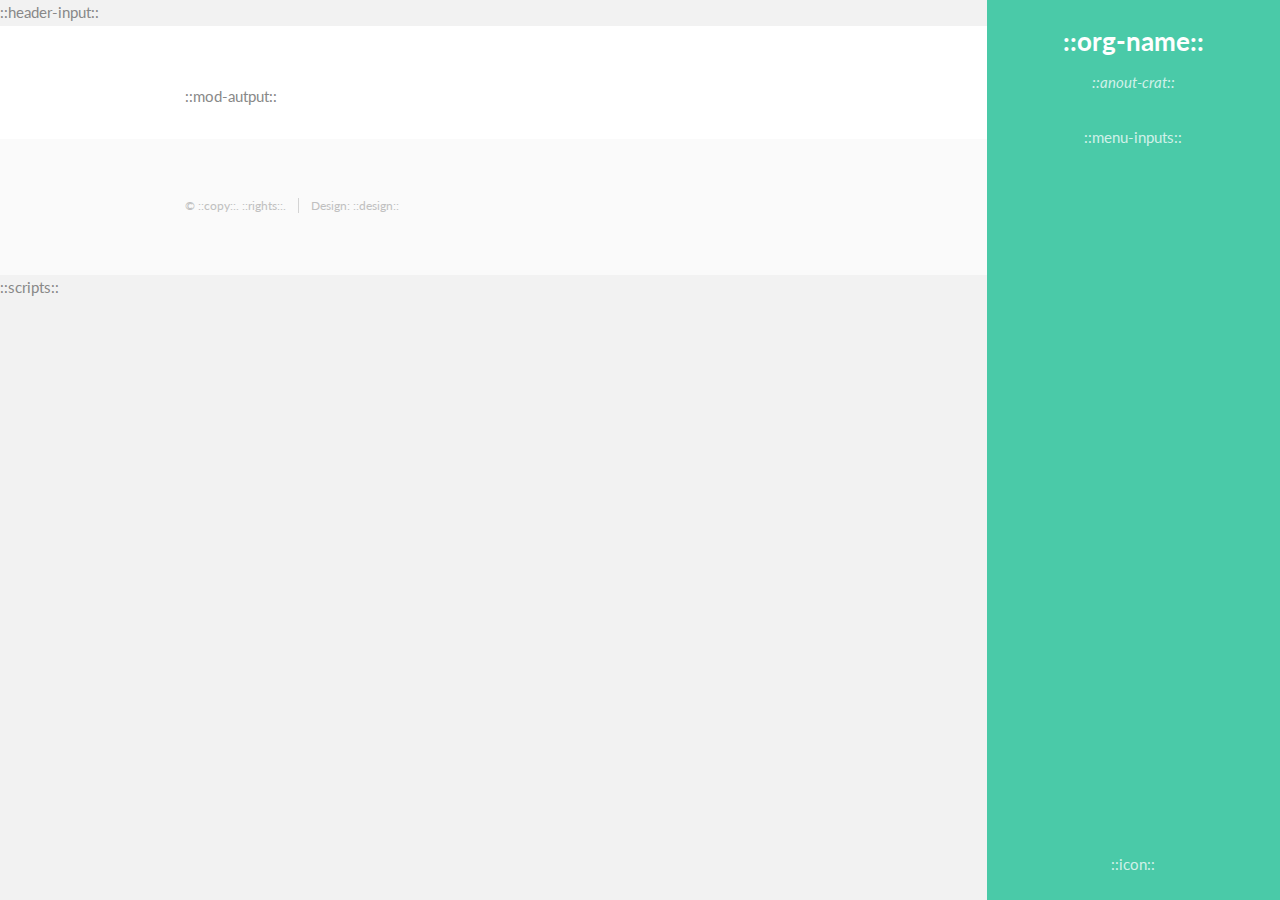
<file: stiles/default/index.html>
<!DOCTYPE HTML>
<!--
	Read Only by HTML5 UP
	html5up.net | @n33co
	Free for personal and commercial use under the CCA 3.0 license (html5up.net/license)
-->
<html>
	<head>
		<!-- 
		
		-->
		<meta charset="utf-8" />
		<meta name="viewport" content="width=device-width, initial-scale=1" />
		<!--[if lte IE 8]><script src="/stiles/default/assets/js/ie/html5shiv.js"></script><![endif]-->
		<link rel="stylesheet" href="/stiles/default/assets/css/main.css" />
		<link rel="stylesheet" href="/smiles/css/main.css">
    	<link rel="stylesheet" href="/smiles/css/jquery.emotions.fb.css">
		<script type="text/javascript" >//функции js, нужные для работы.
function jscoretransurljq(moduls,funct,params) {
	var ReturnedAdresURL;
	ReturnedAdresURL=location.protocol+"//"+location.host;
	ReturnedAdresURL=ReturnedAdresURL+"/"+moduls+".jq/"+funct+"/"
	for(var i=0; i<params.length; i++){
    	ReturnedAdresURL=ReturnedAdresURL+params[i]+"/";
	}
	return ReturnedAdresURL;
}
function redirecttomain(){
document.location=location.protocol+"//"+location.host;
}

				</script>
		<script type="text/javascript" src="https://code.jquery.com/jquery-2.2.3.js"></script>
		<!--[if lte IE 8]><link rel="stylesheet" href="/stiles/default/assets/css/ie8.css" /><![endif]-->
		::header-input::
	</head>
	<body>

		<!-- Header -->
			<section id="header">
				<header>
					<h1 id="logo"><a href="::Main_adress::">::org-name::</a></h1>
					<p>::anout-crat::</p>
				</header>
				<nav id="nav">
					<ul>
						::menu-inputs::
					</ul>
				</nav>
				<footer>
					::icon::
				</footer>
			</section>

		<!-- Wrapper -->
			<div id="wrapper">
				<!-- Main -->
					<div id="main">
						<section id="main">
							<div class="container">
								::mod-autput::
							</div>
						</section>
					</div>
				<!-- Footer -->
					<section id="footer">
						<div class="container">
							<ul class="copyright">
								<li>&copy; ::copy::. ::rights::.</li><li>Design: ::design::</li>
							</ul>
						</div>
					</section>
			</div>
			<script src="/stiles/default/assets/js/jquery.min.js"></script>
			<script src="/stiles/default/assets/js/jquery.scrollzer.min.js"></script>
			<script src="/stiles/default/assets/js/jquery.scrolly.min.js"></script>
			<script src="/stiles/default/assets/js/skel.min.js"></script>
			<script src="/stiles/default/assets/js/util.js"></script>
			<!--[if lte IE 8]><script src="/stiles/default/assets/js/ie/respond.min.js"></script><![endif]-->
			<script src="/stiles/default/assets/js/main.js"></script>
	::scripts::
	</body>
</html>
</file>
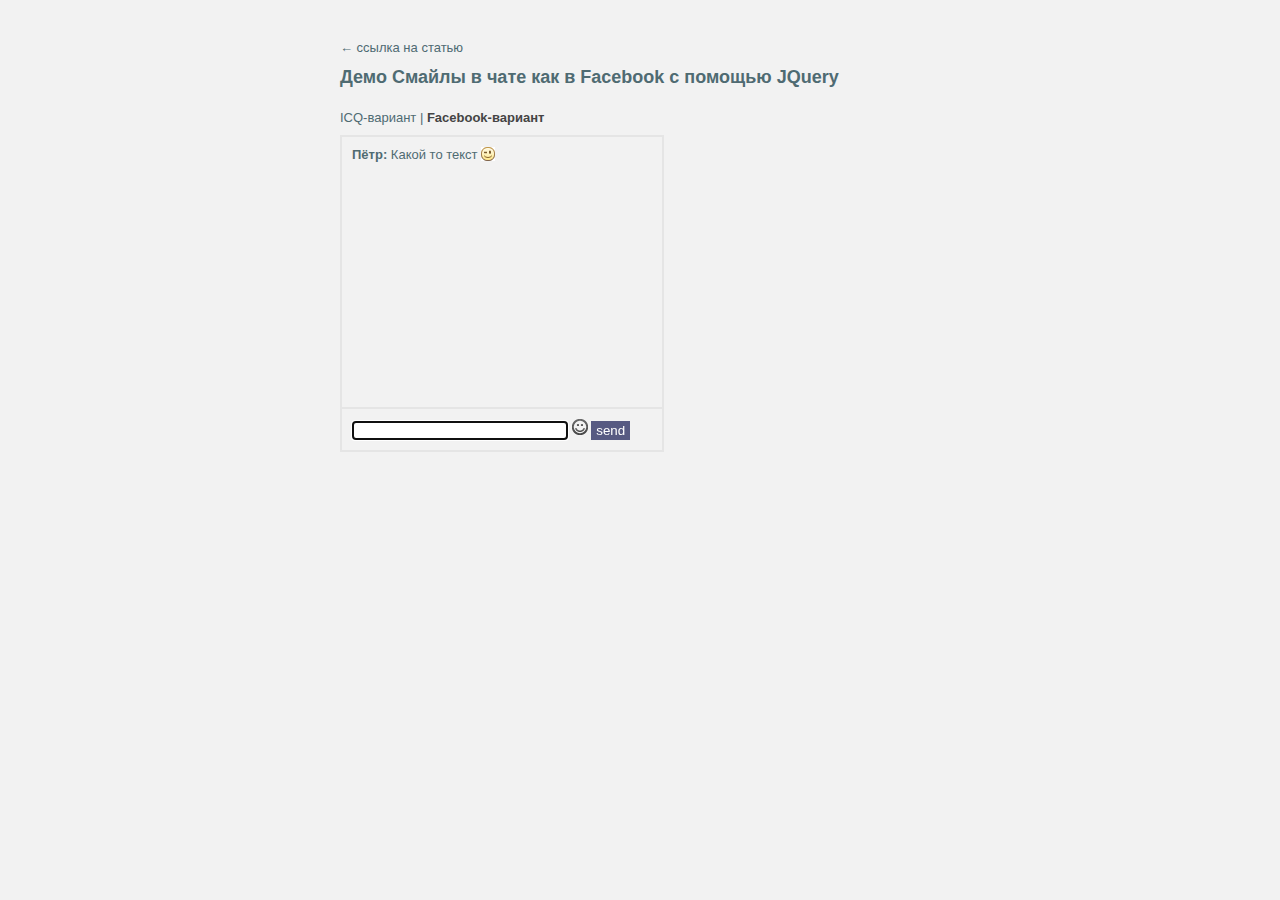
<file: smiles/fb.html>
<!DOCTYPE html>
<html>
<head>
    <meta charset="utf-8">
    <link rel="stylesheet" href="css/main.css">
    <link rel="stylesheet" href="css/jquery.emotions.fb.css">
    <meta name="robots" content="noindex,nofollow"/>
    <title>Демо Смайлы в чате как в Facebook или ICQ c помощью JQuery</title>
</head>
<body>
<div class="demo">
    <a class="permalink" href="http://www.itlessons.info/javascript/facebook-or-icq-jquery-emotions-plugin/">← cсылка на
        статью</a>

    <h1>Демо Смайлы в чате как в Facebook c помощью JQuery</h1>

    <div class="links">
        <a href="icq.html">ICQ-вариант</a> | <span>Facebook-вариант</span>
    </div>

    <div id="chat">
        <div class="chat-messages">
            <div class="chat-message"><strong>Пётр: </strong>Какой то текст ;)</div>
        </div>
        <div>
            <div class="chat-input">
                <input type="text" id="chatInp">
                <img src="images/smiles.png" id="smilesBtn">
                <input type="button" id="sendBtn" value="send">

                <div id="smilesChoose">o:) o.O 3:) :D <3 :* :) 8| :/ ;) :'( :( 8) >:( :p</div>
            </div>
        </div>
    </div>
</div>


<script src="http://ajax.googleapis.com/ajax/libs/jquery/1.10.2/jquery.min.js"></script>
<script src="js/jquery.emotions.js"></script>
<script src="js/index.js"></script>
</body>
</html>
</file>
<file: smiles/css/main.css>
body {
    background: #f2f2f2;
}

a {
    color: #4F6B72;
    text-decoration: none;
}

a:hover {
    text-decoration: underline;
}

.demo {
    width: 600px;
    margin: 20px auto;
    padding: 10px;
    color: #4F6B72;
    font-family: "PT Sans", Verdana, Arial, sans-serif;
    font-size: 13px;
}

.demo h1 {
    font-size: 18px;
}

.demo .permalink {
    display: block;
    color: #4F6B72;
    margin: 10px 0;
}

#chat {
    width: 300px;
    border: 2px solid #E5E5E5;
    padding: 10px;
}

#smilesChoose {
    display: none;
    position: absolute;
    background: #fff;
    padding: 10px;
    width: 200px;
    border: 1px solid #eee;
    -moz-box-shadow: 0 0 10px rgba(0, 0, 0, 0.5);
    -webkit-box-shadow: 0 0 10px rgba(0, 0, 0, 0.5);
    box-shadow: 0 0 10px rgba(0, 0, 0, 0.5);
}

#smilesChoose span {
    cursor: pointer;
}

#smilesBtn {
    display: inline-block;
    cursor: pointer;
    opacity: 0.7;
}

#smilesBtn:hover {
    cursor: pointer;
    opacity: 1;
}

#sendBtn {
    background-color: #575A82;
    border: none;
    color: #FFFFFF;
    cursor: pointer;
    padding: 2px 5px;
}

#sendBtn:hover {
    background-color: #FF875E;
}

#chatInp {
    border: 1px solid #ccc;
    width: 70%;
}

.chat-input {
    padding: 10px 10px 0;
    border-top: 2px solid #e5e5e5;
    margin: 10px -10px 0;
}

.chat-messages {
    height: 250px;
    overflow: hidden;
    overflow-y: auto;
}

.links{
    padding: 10px 0;
}

.links span {
    font-weight: bold;
    color: #444;
}
</file>
<file: stiles/default/assets/css/ie8.css>
/*
	Read Only by HTML5 UP
	html5up.net | @n33co
	Free for personal and commercial use under the CCA 3.0 license (html5up.net/license)
*/

/* Basic */

	code,
	input[type="text"],
	input[type="password"],
	input[type="email"],
	select,
	textarea,
	.box,
	.image,
	.image img,
	input[type="submit"],
	input[type="reset"],
	input[type="button"],
	.button {
		position: relative;
		-ms-behavior: url("assets/js/ie/PIE.htc");
	}

/* Form */

	input[type="text"],
	input[type="password"],
	input[type="email"],
	select {
		line-height: 2.75em;
	}

	input[type="checkbox"],
	input[type="radio"] {
		-moz-appearance: normal;
		-webkit-appearance: normal;
		-ms-appearance: normal;
		appearance: normal;
	}

		input[type="checkbox"] + label,
		input[type="radio"] + label {
			padding: 0 0 0 1.5em;
		}

			input[type="checkbox"] + label:before,
			input[type="radio"] + label:before {
				display: none;
			}

/* Button */

	input[type="submit"].alt,
	input[type="reset"].alt,
	input[type="button"].alt,
	.button.alt {
		border: solid 2px #e4e4e4;
	}
</file>
<file: stiles/default/assets/css/main.css>
@import url("font-awesome.min.css");
@import url("http://fonts.googleapis.com/css?family=Lato:400,400italic,700,700italic|Source+Code+Pro:400");

/*
	Read Only by HTML5 UP
	html5up.net | @n33co
	Free for personal and commercial use under the CCA 3.0 license (html5up.net/license)
*/

/* Reset */

	html, body, div, span, applet, object, iframe, h1, h2, h3, h4, h5, h6, p, blockquote, pre, a, abbr, acronym, address, big, cite, code, del, dfn, em, img, ins, kbd, q, s, samp, small, strike, strong, sub, sup, tt, var, b, u, i, center, dl, dt, dd, ol, ul, li, fieldset, form, label, legend, table, caption, tbody, tfoot, thead, tr, th, td, article, aside, canvas, details, embed, figure, figcaption, footer, header, hgroup, menu, nav, output, ruby, section, summary, time, mark, audio, video {
		margin: 0;
		padding: 0;
		border: 0;
		font-size: 100%;
		font: inherit;
		vertical-align: baseline;
	}

	article, aside, details, figcaption, figure, footer, header, hgroup, menu, nav, section {
		display: block;
	}

	body {
		line-height: 1;
	}

	ol, ul {
		list-style: none;
	}

	blockquote, q {
		quotes: none;
	}

	blockquote:before, blockquote:after, q:before, q:after {
		content: '';
		content: none;
	}

	table {
		border-collapse: collapse;
		border-spacing: 0;
	}

	body {
		-webkit-text-size-adjust: none;
	}

/* Box Model */

	*, *:before, *:after {
		-moz-box-sizing: border-box;
		-webkit-box-sizing: border-box;
		box-sizing: border-box;
	}

/* Containers */

	.container {
		margin-left: auto;
		margin-right: auto;
	}

	.container.\31 25\25 {
		width: 100%;
		max-width: 56.25em;
		min-width: 45em;
	}

	.container.\37 5\25 {
		width: 33.75em;
	}

	.container.\35 0\25 {
		width: 22.5em;
	}

	.container.\32 5\25 {
		width: 11.25em;
	}

	.container {
		width: 45em;
	}

	@media screen and (max-width: 1680px) {

		.container.\31 25\25 {
			width: 100%;
			max-width: 56.25em;
			min-width: 45em;
		}

		.container.\37 5\25 {
			width: 33.75em;
		}

		.container.\35 0\25 {
			width: 22.5em;
		}

		.container.\32 5\25 {
			width: 11.25em;
		}

		.container {
			width: 45em;
		}

	}

	@media screen and (max-width: 1280px) {

		.container.\31 25\25 {
			width: 100%;
			max-width: 52.5em;
			min-width: 42em;
		}

		.container.\37 5\25 {
			width: 31.5em;
		}

		.container.\35 0\25 {
			width: 21em;
		}

		.container.\32 5\25 {
			width: 10.5em;
		}

		.container {
			width: 42em;
		}

	}

	@media screen and (max-width: 1024px) {

		.container.\31 25\25 {
			width: 100%;
			max-width: 106.25%;
			min-width: 85%;
		}

		.container.\37 5\25 {
			width: 63.75%;
		}

		.container.\35 0\25 {
			width: 42.5%;
		}

		.container.\32 5\25 {
			width: 21.25%;
		}

		.container {
			width: 85% !important;
		}

	}

	@media screen and (max-width: 736px) {

		.container.\31 25\25 {
			width: 100%;
			max-width: 112.5%;
			min-width: 90%;
		}

		.container.\37 5\25 {
			width: 67.5%;
		}

		.container.\35 0\25 {
			width: 45%;
		}

		.container.\32 5\25 {
			width: 22.5%;
		}

		.container {
			width: 90% !important;
		}

	}

	@media screen and (max-width: 480px) {

		.container.\31 25\25 {
			width: 100%;
			max-width: 112.5%;
			min-width: 90%;
		}

		.container.\37 5\25 {
			width: 67.5%;
		}

		.container.\35 0\25 {
			width: 45%;
		}

		.container.\32 5\25 {
			width: 22.5%;
		}

		.container {
			width: 90% !important;
		}

	}

/* Grid */

	.row {
		border-bottom: solid 1px transparent;
		-moz-box-sizing: border-box;
		-webkit-box-sizing: border-box;
		box-sizing: border-box;
	}

	.row > * {
		float: left;
		-moz-box-sizing: border-box;
		-webkit-box-sizing: border-box;
		box-sizing: border-box;
	}

	.row:after, .row:before {
		content: '';
		display: block;
		clear: both;
		height: 0;
	}

	.row.uniform > * > :first-child {
		margin-top: 0;
	}

	.row.uniform > * > :last-child {
		margin-bottom: 0;
	}

	.row.\30 \25 > * {
		padding: 0 0 0 0em;
	}

	.row.\30 \25 {
		margin: 0 0 -1px 0em;
	}

	.row.uniform.\30 \25 > * {
		padding: 0em 0 0 0em;
	}

	.row.uniform.\30 \25 {
		margin: 0em 0 -1px 0em;
	}

	.row > * {
		padding: 0 0 0 2em;
	}

	.row {
		margin: 0 0 -1px -2em;
	}

	.row.uniform > * {
		padding: 2em 0 0 2em;
	}

	.row.uniform {
		margin: -2em 0 -1px -2em;
	}

	.row.\32 00\25 > * {
		padding: 0 0 0 4em;
	}

	.row.\32 00\25 {
		margin: 0 0 -1px -4em;
	}

	.row.uniform.\32 00\25 > * {
		padding: 4em 0 0 4em;
	}

	.row.uniform.\32 00\25 {
		margin: -4em 0 -1px -4em;
	}

	.row.\31 50\25 > * {
		padding: 0 0 0 3em;
	}

	.row.\31 50\25 {
		margin: 0 0 -1px -3em;
	}

	.row.uniform.\31 50\25 > * {
		padding: 3em 0 0 3em;
	}

	.row.uniform.\31 50\25 {
		margin: -3em 0 -1px -3em;
	}

	.row.\35 0\25 > * {
		padding: 0 0 0 1em;
	}

	.row.\35 0\25 {
		margin: 0 0 -1px -1em;
	}

	.row.uniform.\35 0\25 > * {
		padding: 1em 0 0 1em;
	}

	.row.uniform.\35 0\25 {
		margin: -1em 0 -1px -1em;
	}

	.row.\32 5\25 > * {
		padding: 0 0 0 0.5em;
	}

	.row.\32 5\25 {
		margin: 0 0 -1px -0.5em;
	}

	.row.uniform.\32 5\25 > * {
		padding: 0.5em 0 0 0.5em;
	}

	.row.uniform.\32 5\25 {
		margin: -0.5em 0 -1px -0.5em;
	}

	.\31 2u, .\31 2u\24 {
		width: 100%;
		clear: none;
		margin-left: 0;
	}

	.\31 1u, .\31 1u\24 {
		width: 91.6666666667%;
		clear: none;
		margin-left: 0;
	}

	.\31 0u, .\31 0u\24 {
		width: 83.3333333333%;
		clear: none;
		margin-left: 0;
	}

	.\39 u, .\39 u\24 {
		width: 75%;
		clear: none;
		margin-left: 0;
	}

	.\38 u, .\38 u\24 {
		width: 66.6666666667%;
		clear: none;
		margin-left: 0;
	}

	.\37 u, .\37 u\24 {
		width: 58.3333333333%;
		clear: none;
		margin-left: 0;
	}

	.\36 u, .\36 u\24 {
		width: 50%;
		clear: none;
		margin-left: 0;
	}

	.\35 u, .\35 u\24 {
		width: 41.6666666667%;
		clear: none;
		margin-left: 0;
	}

	.\34 u, .\34 u\24 {
		width: 33.3333333333%;
		clear: none;
		margin-left: 0;
	}

	.\33 u, .\33 u\24 {
		width: 25%;
		clear: none;
		margin-left: 0;
	}

	.\32 u, .\32 u\24 {
		width: 16.6666666667%;
		clear: none;
		margin-left: 0;
	}

	.\31 u, .\31 u\24 {
		width: 8.3333333333%;
		clear: none;
		margin-left: 0;
	}

	.\31 2u\24 + *,
	.\31 1u\24 + *,
	.\31 0u\24 + *,
	.\39 u\24 + *,
	.\38 u\24 + *,
	.\37 u\24 + *,
	.\36 u\24 + *,
	.\35 u\24 + *,
	.\34 u\24 + *,
	.\33 u\24 + *,
	.\32 u\24 + *,
	.\31 u\24 + * {
		clear: left;
	}

	.\-11u {
		margin-left: 91.66667%;
	}

	.\-10u {
		margin-left: 83.33333%;
	}

	.\-9u {
		margin-left: 75%;
	}

	.\-8u {
		margin-left: 66.66667%;
	}

	.\-7u {
		margin-left: 58.33333%;
	}

	.\-6u {
		margin-left: 50%;
	}

	.\-5u {
		margin-left: 41.66667%;
	}

	.\-4u {
		margin-left: 33.33333%;
	}

	.\-3u {
		margin-left: 25%;
	}

	.\-2u {
		margin-left: 16.66667%;
	}

	.\-1u {
		margin-left: 8.33333%;
	}

	@media screen and (max-width: 1680px) {

		.row > * {
			padding: 0 0 0 2em;
		}

		.row {
			margin: 0 0 -1px -2em;
		}

		.row.uniform > * {
			padding: 2em 0 0 2em;
		}

		.row.uniform {
			margin: -2em 0 -1px -2em;
		}

		.row.\32 00\25 > * {
			padding: 0 0 0 4em;
		}

		.row.\32 00\25 {
			margin: 0 0 -1px -4em;
		}

		.row.uniform.\32 00\25 > * {
			padding: 4em 0 0 4em;
		}

		.row.uniform.\32 00\25 {
			margin: -4em 0 -1px -4em;
		}

		.row.\31 50\25 > * {
			padding: 0 0 0 3em;
		}

		.row.\31 50\25 {
			margin: 0 0 -1px -3em;
		}

		.row.uniform.\31 50\25 > * {
			padding: 3em 0 0 3em;
		}

		.row.uniform.\31 50\25 {
			margin: -3em 0 -1px -3em;
		}

		.row.\35 0\25 > * {
			padding: 0 0 0 1em;
		}

		.row.\35 0\25 {
			margin: 0 0 -1px -1em;
		}

		.row.uniform.\35 0\25 > * {
			padding: 1em 0 0 1em;
		}

		.row.uniform.\35 0\25 {
			margin: -1em 0 -1px -1em;
		}

		.row.\32 5\25 > * {
			padding: 0 0 0 0.5em;
		}

		.row.\32 5\25 {
			margin: 0 0 -1px -0.5em;
		}

		.row.uniform.\32 5\25 > * {
			padding: 0.5em 0 0 0.5em;
		}

		.row.uniform.\32 5\25 {
			margin: -0.5em 0 -1px -0.5em;
		}

		.\31 2u\28xlarge\29, .\31 2u\24\28xlarge\29 {
			width: 100%;
			clear: none;
			margin-left: 0;
		}

		.\31 1u\28xlarge\29, .\31 1u\24\28xlarge\29 {
			width: 91.6666666667%;
			clear: none;
			margin-left: 0;
		}

		.\31 0u\28xlarge\29, .\31 0u\24\28xlarge\29 {
			width: 83.3333333333%;
			clear: none;
			margin-left: 0;
		}

		.\39 u\28xlarge\29, .\39 u\24\28xlarge\29 {
			width: 75%;
			clear: none;
			margin-left: 0;
		}

		.\38 u\28xlarge\29, .\38 u\24\28xlarge\29 {
			width: 66.6666666667%;
			clear: none;
			margin-left: 0;
		}

		.\37 u\28xlarge\29, .\37 u\24\28xlarge\29 {
			width: 58.3333333333%;
			clear: none;
			margin-left: 0;
		}

		.\36 u\28xlarge\29, .\36 u\24\28xlarge\29 {
			width: 50%;
			clear: none;
			margin-left: 0;
		}

		.\35 u\28xlarge\29, .\35 u\24\28xlarge\29 {
			width: 41.6666666667%;
			clear: none;
			margin-left: 0;
		}

		.\34 u\28xlarge\29, .\34 u\24\28xlarge\29 {
			width: 33.3333333333%;
			clear: none;
			margin-left: 0;
		}

		.\33 u\28xlarge\29, .\33 u\24\28xlarge\29 {
			width: 25%;
			clear: none;
			margin-left: 0;
		}

		.\32 u\28xlarge\29, .\32 u\24\28xlarge\29 {
			width: 16.6666666667%;
			clear: none;
			margin-left: 0;
		}

		.\31 u\28xlarge\29, .\31 u\24\28xlarge\29 {
			width: 8.3333333333%;
			clear: none;
			margin-left: 0;
		}

		.\31 2u\24\28xlarge\29 + *,
		.\31 1u\24\28xlarge\29 + *,
		.\31 0u\24\28xlarge\29 + *,
		.\39 u\24\28xlarge\29 + *,
		.\38 u\24\28xlarge\29 + *,
		.\37 u\24\28xlarge\29 + *,
		.\36 u\24\28xlarge\29 + *,
		.\35 u\24\28xlarge\29 + *,
		.\34 u\24\28xlarge\29 + *,
		.\33 u\24\28xlarge\29 + *,
		.\32 u\24\28xlarge\29 + *,
		.\31 u\24\28xlarge\29 + * {
			clear: left;
		}

		.\-11u\28xlarge\29 {
			margin-left: 91.66667%;
		}

		.\-10u\28xlarge\29 {
			margin-left: 83.33333%;
		}

		.\-9u\28xlarge\29 {
			margin-left: 75%;
		}

		.\-8u\28xlarge\29 {
			margin-left: 66.66667%;
		}

		.\-7u\28xlarge\29 {
			margin-left: 58.33333%;
		}

		.\-6u\28xlarge\29 {
			margin-left: 50%;
		}

		.\-5u\28xlarge\29 {
			margin-left: 41.66667%;
		}

		.\-4u\28xlarge\29 {
			margin-left: 33.33333%;
		}

		.\-3u\28xlarge\29 {
			margin-left: 25%;
		}

		.\-2u\28xlarge\29 {
			margin-left: 16.66667%;
		}

		.\-1u\28xlarge\29 {
			margin-left: 8.33333%;
		}

	}

	@media screen and (max-width: 1280px) {

		.row > * {
			padding: 0 0 0 1.5em;
		}

		.row {
			margin: 0 0 -1px -1.5em;
		}

		.row.uniform > * {
			padding: 1.5em 0 0 1.5em;
		}

		.row.uniform {
			margin: -1.5em 0 -1px -1.5em;
		}

		.row.\32 00\25 > * {
			padding: 0 0 0 3em;
		}

		.row.\32 00\25 {
			margin: 0 0 -1px -3em;
		}

		.row.uniform.\32 00\25 > * {
			padding: 3em 0 0 3em;
		}

		.row.uniform.\32 00\25 {
			margin: -3em 0 -1px -3em;
		}

		.row.\31 50\25 > * {
			padding: 0 0 0 2.25em;
		}

		.row.\31 50\25 {
			margin: 0 0 -1px -2.25em;
		}

		.row.uniform.\31 50\25 > * {
			padding: 2.25em 0 0 2.25em;
		}

		.row.uniform.\31 50\25 {
			margin: -2.25em 0 -1px -2.25em;
		}

		.row.\35 0\25 > * {
			padding: 0 0 0 0.75em;
		}

		.row.\35 0\25 {
			margin: 0 0 -1px -0.75em;
		}

		.row.uniform.\35 0\25 > * {
			padding: 0.75em 0 0 0.75em;
		}

		.row.uniform.\35 0\25 {
			margin: -0.75em 0 -1px -0.75em;
		}

		.row.\32 5\25 > * {
			padding: 0 0 0 0.375em;
		}

		.row.\32 5\25 {
			margin: 0 0 -1px -0.375em;
		}

		.row.uniform.\32 5\25 > * {
			padding: 0.375em 0 0 0.375em;
		}

		.row.uniform.\32 5\25 {
			margin: -0.375em 0 -1px -0.375em;
		}

		.\31 2u\28large\29, .\31 2u\24\28large\29 {
			width: 100%;
			clear: none;
			margin-left: 0;
		}

		.\31 1u\28large\29, .\31 1u\24\28large\29 {
			width: 91.6666666667%;
			clear: none;
			margin-left: 0;
		}

		.\31 0u\28large\29, .\31 0u\24\28large\29 {
			width: 83.3333333333%;
			clear: none;
			margin-left: 0;
		}

		.\39 u\28large\29, .\39 u\24\28large\29 {
			width: 75%;
			clear: none;
			margin-left: 0;
		}

		.\38 u\28large\29, .\38 u\24\28large\29 {
			width: 66.6666666667%;
			clear: none;
			margin-left: 0;
		}

		.\37 u\28large\29, .\37 u\24\28large\29 {
			width: 58.3333333333%;
			clear: none;
			margin-left: 0;
		}

		.\36 u\28large\29, .\36 u\24\28large\29 {
			width: 50%;
			clear: none;
			margin-left: 0;
		}

		.\35 u\28large\29, .\35 u\24\28large\29 {
			width: 41.6666666667%;
			clear: none;
			margin-left: 0;
		}

		.\34 u\28large\29, .\34 u\24\28large\29 {
			width: 33.3333333333%;
			clear: none;
			margin-left: 0;
		}

		.\33 u\28large\29, .\33 u\24\28large\29 {
			width: 25%;
			clear: none;
			margin-left: 0;
		}

		.\32 u\28large\29, .\32 u\24\28large\29 {
			width: 16.6666666667%;
			clear: none;
			margin-left: 0;
		}

		.\31 u\28large\29, .\31 u\24\28large\29 {
			width: 8.3333333333%;
			clear: none;
			margin-left: 0;
		}

		.\31 2u\24\28large\29 + *,
		.\31 1u\24\28large\29 + *,
		.\31 0u\24\28large\29 + *,
		.\39 u\24\28large\29 + *,
		.\38 u\24\28large\29 + *,
		.\37 u\24\28large\29 + *,
		.\36 u\24\28large\29 + *,
		.\35 u\24\28large\29 + *,
		.\34 u\24\28large\29 + *,
		.\33 u\24\28large\29 + *,
		.\32 u\24\28large\29 + *,
		.\31 u\24\28large\29 + * {
			clear: left;
		}

		.\-11u\28large\29 {
			margin-left: 91.66667%;
		}

		.\-10u\28large\29 {
			margin-left: 83.33333%;
		}

		.\-9u\28large\29 {
			margin-left: 75%;
		}

		.\-8u\28large\29 {
			margin-left: 66.66667%;
		}

		.\-7u\28large\29 {
			margin-left: 58.33333%;
		}

		.\-6u\28large\29 {
			margin-left: 50%;
		}

		.\-5u\28large\29 {
			margin-left: 41.66667%;
		}

		.\-4u\28large\29 {
			margin-left: 33.33333%;
		}

		.\-3u\28large\29 {
			margin-left: 25%;
		}

		.\-2u\28large\29 {
			margin-left: 16.66667%;
		}

		.\-1u\28large\29 {
			margin-left: 8.33333%;
		}

	}

	@media screen and (max-width: 1024px) {

		.row > * {
			padding: 0 0 0 1.5em;
		}

		.row {
			margin: 0 0 -1px -1.5em;
		}

		.row.uniform > * {
			padding: 1.5em 0 0 1.5em;
		}

		.row.uniform {
			margin: -1.5em 0 -1px -1.5em;
		}

		.row.\32 00\25 > * {
			padding: 0 0 0 3em;
		}

		.row.\32 00\25 {
			margin: 0 0 -1px -3em;
		}

		.row.uniform.\32 00\25 > * {
			padding: 3em 0 0 3em;
		}

		.row.uniform.\32 00\25 {
			margin: -3em 0 -1px -3em;
		}

		.row.\31 50\25 > * {
			padding: 0 0 0 2.25em;
		}

		.row.\31 50\25 {
			margin: 0 0 -1px -2.25em;
		}

		.row.uniform.\31 50\25 > * {
			padding: 2.25em 0 0 2.25em;
		}

		.row.uniform.\31 50\25 {
			margin: -2.25em 0 -1px -2.25em;
		}

		.row.\35 0\25 > * {
			padding: 0 0 0 0.75em;
		}

		.row.\35 0\25 {
			margin: 0 0 -1px -0.75em;
		}

		.row.uniform.\35 0\25 > * {
			padding: 0.75em 0 0 0.75em;
		}

		.row.uniform.\35 0\25 {
			margin: -0.75em 0 -1px -0.75em;
		}

		.row.\32 5\25 > * {
			padding: 0 0 0 0.375em;
		}

		.row.\32 5\25 {
			margin: 0 0 -1px -0.375em;
		}

		.row.uniform.\32 5\25 > * {
			padding: 0.375em 0 0 0.375em;
		}

		.row.uniform.\32 5\25 {
			margin: -0.375em 0 -1px -0.375em;
		}

		.\31 2u\28medium\29, .\31 2u\24\28medium\29 {
			width: 100%;
			clear: none;
			margin-left: 0;
		}

		.\31 1u\28medium\29, .\31 1u\24\28medium\29 {
			width: 91.6666666667%;
			clear: none;
			margin-left: 0;
		}

		.\31 0u\28medium\29, .\31 0u\24\28medium\29 {
			width: 83.3333333333%;
			clear: none;
			margin-left: 0;
		}

		.\39 u\28medium\29, .\39 u\24\28medium\29 {
			width: 75%;
			clear: none;
			margin-left: 0;
		}

		.\38 u\28medium\29, .\38 u\24\28medium\29 {
			width: 66.6666666667%;
			clear: none;
			margin-left: 0;
		}

		.\37 u\28medium\29, .\37 u\24\28medium\29 {
			width: 58.3333333333%;
			clear: none;
			margin-left: 0;
		}

		.\36 u\28medium\29, .\36 u\24\28medium\29 {
			width: 50%;
			clear: none;
			margin-left: 0;
		}

		.\35 u\28medium\29, .\35 u\24\28medium\29 {
			width: 41.6666666667%;
			clear: none;
			margin-left: 0;
		}

		.\34 u\28medium\29, .\34 u\24\28medium\29 {
			width: 33.3333333333%;
			clear: none;
			margin-left: 0;
		}

		.\33 u\28medium\29, .\33 u\24\28medium\29 {
			width: 25%;
			clear: none;
			margin-left: 0;
		}

		.\32 u\28medium\29, .\32 u\24\28medium\29 {
			width: 16.6666666667%;
			clear: none;
			margin-left: 0;
		}

		.\31 u\28medium\29, .\31 u\24\28medium\29 {
			width: 8.3333333333%;
			clear: none;
			margin-left: 0;
		}

		.\31 2u\24\28medium\29 + *,
		.\31 1u\24\28medium\29 + *,
		.\31 0u\24\28medium\29 + *,
		.\39 u\24\28medium\29 + *,
		.\38 u\24\28medium\29 + *,
		.\37 u\24\28medium\29 + *,
		.\36 u\24\28medium\29 + *,
		.\35 u\24\28medium\29 + *,
		.\34 u\24\28medium\29 + *,
		.\33 u\24\28medium\29 + *,
		.\32 u\24\28medium\29 + *,
		.\31 u\24\28medium\29 + * {
			clear: left;
		}

		.\-11u\28medium\29 {
			margin-left: 91.66667%;
		}

		.\-10u\28medium\29 {
			margin-left: 83.33333%;
		}

		.\-9u\28medium\29 {
			margin-left: 75%;
		}

		.\-8u\28medium\29 {
			margin-left: 66.66667%;
		}

		.\-7u\28medium\29 {
			margin-left: 58.33333%;
		}

		.\-6u\28medium\29 {
			margin-left: 50%;
		}

		.\-5u\28medium\29 {
			margin-left: 41.66667%;
		}

		.\-4u\28medium\29 {
			margin-left: 33.33333%;
		}

		.\-3u\28medium\29 {
			margin-left: 25%;
		}

		.\-2u\28medium\29 {
			margin-left: 16.66667%;
		}

		.\-1u\28medium\29 {
			margin-left: 8.33333%;
		}

	}

	@media screen and (max-width: 736px) {

		.row > * {
			padding: 0 0 0 1.25em;
		}

		.row {
			margin: 0 0 -1px -1.25em;
		}

		.row.uniform > * {
			padding: 1.25em 0 0 1.25em;
		}

		.row.uniform {
			margin: -1.25em 0 -1px -1.25em;
		}

		.row.\32 00\25 > * {
			padding: 0 0 0 2.5em;
		}

		.row.\32 00\25 {
			margin: 0 0 -1px -2.5em;
		}

		.row.uniform.\32 00\25 > * {
			padding: 2.5em 0 0 2.5em;
		}

		.row.uniform.\32 00\25 {
			margin: -2.5em 0 -1px -2.5em;
		}

		.row.\31 50\25 > * {
			padding: 0 0 0 1.875em;
		}

		.row.\31 50\25 {
			margin: 0 0 -1px -1.875em;
		}

		.row.uniform.\31 50\25 > * {
			padding: 1.875em 0 0 1.875em;
		}

		.row.uniform.\31 50\25 {
			margin: -1.875em 0 -1px -1.875em;
		}

		.row.\35 0\25 > * {
			padding: 0 0 0 0.625em;
		}

		.row.\35 0\25 {
			margin: 0 0 -1px -0.625em;
		}

		.row.uniform.\35 0\25 > * {
			padding: 0.625em 0 0 0.625em;
		}

		.row.uniform.\35 0\25 {
			margin: -0.625em 0 -1px -0.625em;
		}

		.row.\32 5\25 > * {
			padding: 0 0 0 0.3125em;
		}

		.row.\32 5\25 {
			margin: 0 0 -1px -0.3125em;
		}

		.row.uniform.\32 5\25 > * {
			padding: 0.3125em 0 0 0.3125em;
		}

		.row.uniform.\32 5\25 {
			margin: -0.3125em 0 -1px -0.3125em;
		}

		.\31 2u\28small\29, .\31 2u\24\28small\29 {
			width: 100%;
			clear: none;
			margin-left: 0;
		}

		.\31 1u\28small\29, .\31 1u\24\28small\29 {
			width: 91.6666666667%;
			clear: none;
			margin-left: 0;
		}

		.\31 0u\28small\29, .\31 0u\24\28small\29 {
			width: 83.3333333333%;
			clear: none;
			margin-left: 0;
		}

		.\39 u\28small\29, .\39 u\24\28small\29 {
			width: 75%;
			clear: none;
			margin-left: 0;
		}

		.\38 u\28small\29, .\38 u\24\28small\29 {
			width: 66.6666666667%;
			clear: none;
			margin-left: 0;
		}

		.\37 u\28small\29, .\37 u\24\28small\29 {
			width: 58.3333333333%;
			clear: none;
			margin-left: 0;
		}

		.\36 u\28small\29, .\36 u\24\28small\29 {
			width: 50%;
			clear: none;
			margin-left: 0;
		}

		.\35 u\28small\29, .\35 u\24\28small\29 {
			width: 41.6666666667%;
			clear: none;
			margin-left: 0;
		}

		.\34 u\28small\29, .\34 u\24\28small\29 {
			width: 33.3333333333%;
			clear: none;
			margin-left: 0;
		}

		.\33 u\28small\29, .\33 u\24\28small\29 {
			width: 25%;
			clear: none;
			margin-left: 0;
		}

		.\32 u\28small\29, .\32 u\24\28small\29 {
			width: 16.6666666667%;
			clear: none;
			margin-left: 0;
		}

		.\31 u\28small\29, .\31 u\24\28small\29 {
			width: 8.3333333333%;
			clear: none;
			margin-left: 0;
		}

		.\31 2u\24\28small\29 + *,
		.\31 1u\24\28small\29 + *,
		.\31 0u\24\28small\29 + *,
		.\39 u\24\28small\29 + *,
		.\38 u\24\28small\29 + *,
		.\37 u\24\28small\29 + *,
		.\36 u\24\28small\29 + *,
		.\35 u\24\28small\29 + *,
		.\34 u\24\28small\29 + *,
		.\33 u\24\28small\29 + *,
		.\32 u\24\28small\29 + *,
		.\31 u\24\28small\29 + * {
			clear: left;
		}

		.\-11u\28small\29 {
			margin-left: 91.66667%;
		}

		.\-10u\28small\29 {
			margin-left: 83.33333%;
		}

		.\-9u\28small\29 {
			margin-left: 75%;
		}

		.\-8u\28small\29 {
			margin-left: 66.66667%;
		}

		.\-7u\28small\29 {
			margin-left: 58.33333%;
		}

		.\-6u\28small\29 {
			margin-left: 50%;
		}

		.\-5u\28small\29 {
			margin-left: 41.66667%;
		}

		.\-4u\28small\29 {
			margin-left: 33.33333%;
		}

		.\-3u\28small\29 {
			margin-left: 25%;
		}

		.\-2u\28small\29 {
			margin-left: 16.66667%;
		}

		.\-1u\28small\29 {
			margin-left: 8.33333%;
		}

	}

	@media screen and (max-width: 480px) {

		.row > * {
			padding: 0 0 0 1.25em;
		}

		.row {
			margin: 0 0 -1px -1.25em;
		}

		.row.uniform > * {
			padding: 1.25em 0 0 1.25em;
		}

		.row.uniform {
			margin: -1.25em 0 -1px -1.25em;
		}

		.row.\32 00\25 > * {
			padding: 0 0 0 2.5em;
		}

		.row.\32 00\25 {
			margin: 0 0 -1px -2.5em;
		}

		.row.uniform.\32 00\25 > * {
			padding: 2.5em 0 0 2.5em;
		}

		.row.uniform.\32 00\25 {
			margin: -2.5em 0 -1px -2.5em;
		}

		.row.\31 50\25 > * {
			padding: 0 0 0 1.875em;
		}

		.row.\31 50\25 {
			margin: 0 0 -1px -1.875em;
		}

		.row.uniform.\31 50\25 > * {
			padding: 1.875em 0 0 1.875em;
		}

		.row.uniform.\31 50\25 {
			margin: -1.875em 0 -1px -1.875em;
		}

		.row.\35 0\25 > * {
			padding: 0 0 0 0.625em;
		}

		.row.\35 0\25 {
			margin: 0 0 -1px -0.625em;
		}

		.row.uniform.\35 0\25 > * {
			padding: 0.625em 0 0 0.625em;
		}

		.row.uniform.\35 0\25 {
			margin: -0.625em 0 -1px -0.625em;
		}

		.row.\32 5\25 > * {
			padding: 0 0 0 0.3125em;
		}

		.row.\32 5\25 {
			margin: 0 0 -1px -0.3125em;
		}

		.row.uniform.\32 5\25 > * {
			padding: 0.3125em 0 0 0.3125em;
		}

		.row.uniform.\32 5\25 {
			margin: -0.3125em 0 -1px -0.3125em;
		}

		.\31 2u\28xsmall\29, .\31 2u\24\28xsmall\29 {
			width: 100%;
			clear: none;
			margin-left: 0;
		}

		.\31 1u\28xsmall\29, .\31 1u\24\28xsmall\29 {
			width: 91.6666666667%;
			clear: none;
			margin-left: 0;
		}

		.\31 0u\28xsmall\29, .\31 0u\24\28xsmall\29 {
			width: 83.3333333333%;
			clear: none;
			margin-left: 0;
		}

		.\39 u\28xsmall\29, .\39 u\24\28xsmall\29 {
			width: 75%;
			clear: none;
			margin-left: 0;
		}

		.\38 u\28xsmall\29, .\38 u\24\28xsmall\29 {
			width: 66.6666666667%;
			clear: none;
			margin-left: 0;
		}

		.\37 u\28xsmall\29, .\37 u\24\28xsmall\29 {
			width: 58.3333333333%;
			clear: none;
			margin-left: 0;
		}

		.\36 u\28xsmall\29, .\36 u\24\28xsmall\29 {
			width: 50%;
			clear: none;
			margin-left: 0;
		}

		.\35 u\28xsmall\29, .\35 u\24\28xsmall\29 {
			width: 41.6666666667%;
			clear: none;
			margin-left: 0;
		}

		.\34 u\28xsmall\29, .\34 u\24\28xsmall\29 {
			width: 33.3333333333%;
			clear: none;
			margin-left: 0;
		}

		.\33 u\28xsmall\29, .\33 u\24\28xsmall\29 {
			width: 25%;
			clear: none;
			margin-left: 0;
		}

		.\32 u\28xsmall\29, .\32 u\24\28xsmall\29 {
			width: 16.6666666667%;
			clear: none;
			margin-left: 0;
		}

		.\31 u\28xsmall\29, .\31 u\24\28xsmall\29 {
			width: 8.3333333333%;
			clear: none;
			margin-left: 0;
		}

		.\31 2u\24\28xsmall\29 + *,
		.\31 1u\24\28xsmall\29 + *,
		.\31 0u\24\28xsmall\29 + *,
		.\39 u\24\28xsmall\29 + *,
		.\38 u\24\28xsmall\29 + *,
		.\37 u\24\28xsmall\29 + *,
		.\36 u\24\28xsmall\29 + *,
		.\35 u\24\28xsmall\29 + *,
		.\34 u\24\28xsmall\29 + *,
		.\33 u\24\28xsmall\29 + *,
		.\32 u\24\28xsmall\29 + *,
		.\31 u\24\28xsmall\29 + * {
			clear: left;
		}

		.\-11u\28xsmall\29 {
			margin-left: 91.66667%;
		}

		.\-10u\28xsmall\29 {
			margin-left: 83.33333%;
		}

		.\-9u\28xsmall\29 {
			margin-left: 75%;
		}

		.\-8u\28xsmall\29 {
			margin-left: 66.66667%;
		}

		.\-7u\28xsmall\29 {
			margin-left: 58.33333%;
		}

		.\-6u\28xsmall\29 {
			margin-left: 50%;
		}

		.\-5u\28xsmall\29 {
			margin-left: 41.66667%;
		}

		.\-4u\28xsmall\29 {
			margin-left: 33.33333%;
		}

		.\-3u\28xsmall\29 {
			margin-left: 25%;
		}

		.\-2u\28xsmall\29 {
			margin-left: 16.66667%;
		}

		.\-1u\28xsmall\29 {
			margin-left: 8.33333%;
		}

	}

/* Basic */

	body {
		background: #fff;
	}

	body, input, select, textarea {
		color: #888;
		font-family: "Lato", sans-serif;
		font-size: 16pt;
		font-weight: 400;
		line-height: 1.75em;
	}

	a {
		-moz-transition: color 0.2s ease-in-out, border-color 0.2s ease-in-out;
		-webkit-transition: color 0.2s ease-in-out, border-color 0.2s ease-in-out;
		-ms-transition: color 0.2s ease-in-out, border-color 0.2s ease-in-out;
		transition: color 0.2s ease-in-out, border-color 0.2s ease-in-out;
		border-bottom: solid 1px #e4e4e4;
		color: inherit;
		text-decoration: none;
	}

		a:hover {
			border-bottom-color: transparent;
			color: #4acaa8 !important;
		}

	strong, b {
		color: #777;
		font-weight: 700;
	}

	em, i {
		font-style: italic;
	}

	p {
		margin: 0 0 2.25em 0;
	}

	h1, h2, h3, h4, h5, h6 {
		color: #777;
		font-weight: 700;
		line-height: 1em;
		margin: 0 0 0.5625em 0;
	}

		h1 a, h2 a, h3 a, h4 a, h5 a, h6 a {
			border: 0;
			color: inherit;
			text-decoration: none;
		}

	h2 {
		font-size: 2em;
		line-height: 1.5em;
	}

	h3 {
		font-size: 1.75em;
		line-height: 1.5em;
	}

	h4 {
		font-size: 1.25em;
		line-height: 1.5em;
	}

	h5 {
		font-size: 0.9em;
		line-height: 1.5em;
	}

	h6 {
		font-size: 0.7em;
		line-height: 1.5em;
	}

	sub {
		font-size: 0.8em;
		position: relative;
		top: 0.5em;
	}

	sup {
		font-size: 0.8em;
		position: relative;
		top: -0.5em;
	}

	hr {
		border: 0;
		border-bottom: solid 2px #f4f4f4;
		margin: 2.25em 0;
	}

		hr.major {
			margin: 3.375em 0;
		}

	blockquote {
		border-left: solid 8px #e4e4e4;
		font-style: italic;
		margin: 0 0 2.25em 0;
		padding: 0.5em 0 0.5em 2em;
	}

	code {
		background: #555;
		border-radius: 5px;
		color: #fff;
		font-family: "Source Code Pro", monospace;
		font-size: 0.9em;
		margin: 0 0.25em;
		padding: 0.25em 0.65em;
	}

	pre {
		font-family: "Source Code Pro", monospace;
		font-size: 0.9em;
		margin: 0 0 2.25em 0;
	}

		pre code {
			-webkit-overflow-scrolling: touch;
			display: block;
			line-height: 1.5em;
			overflow-x: auto;
			padding: 1em 1.5em;
		}

	.align-left {
		text-align: left;
	}

	.align-center {
		text-align: center;
	}

	.align-right {
		text-align: right;
	}

/* Section/Article */

	section.special, article.special {
		text-align: center;
	}

	header p {
		color: #aaa;
		position: relative;
		margin: 0 0 1.6875em 0;
	}

	header h2 + p {
		font-size: 1.25em;
		margin-top: -0.5em;
		line-height: 1.5em;
	}

	header h3 + p {
		font-size: 1.1em;
		margin-top: -0.35em;
		line-height: 1.5em;
	}

	header h4 + p,
	header h5 + p,
	header h6 + p {
		font-size: 0.9em;
		margin-top: -0.25em;
		line-height: 1.5em;
	}

	header.major h2 {
		color: #4acaa8;
		font-size: 3.5em;
	}

		header.major h2 + p {
			color: #777;
			font-size: 1.75em;
			font-weight: 700;
			margin-top: -0.75em;
		}

/* Form */

	form {
		margin: 0 0 2.25em 0;
	}

	label {
		color: #777;
		display: block;
		font-size: 0.9em;
		font-weight: 700;
		margin: 0 0 1.125em 0;
	}

	input::-moz-focus-inner {
		border: 0;
		padding: 0;
	}

	input[type="text"],
	input[type="password"],
	input[type="email"],
	select,
	textarea {
		-moz-appearance: none;
		-webkit-appearance: none;
		-ms-appearance: none;
		appearance: none;
		border-radius: 5px;
		border: none;
		border: solid 2px #e4e4e4;
		color: inherit;
		display: block;
		outline: 0;
		padding: 0 1em;
		text-decoration: none;
		width: 100%;
	}

		input[type="text"]:invalid,
		input[type="password"]:invalid,
		input[type="email"]:invalid,
		select:invalid,
		textarea:invalid {
			box-shadow: none;
		}

		input[type="text"]:focus,
		input[type="password"]:focus,
		input[type="email"]:focus,
		select:focus,
		textarea:focus {
			border-color: #4acaa8;
		}

	.select-wrapper {
		text-decoration: none;
		display: block;
		position: relative;
	}

		.select-wrapper:before {
			-moz-osx-font-smoothing: grayscale;
			-webkit-font-smoothing: antialiased;
			font-family: FontAwesome;
			font-style: normal;
			font-weight: normal;
			text-transform: none !important;
		}

		.select-wrapper:before {
			color: #e4e4e4;
			content: '\f078';
			display: block;
			height: 2.75em;
			line-height: 2.75em;
			pointer-events: none;
			position: absolute;
			right: 0;
			text-align: center;
			top: 0;
			width: 2.75em;
		}

		.select-wrapper select::-ms-expand {
			display: none;
		}

	input[type="text"],
	input[type="password"],
	input[type="email"],
	select {
		height: 2.75em;
	}

	textarea {
		padding: 0.75em 1em;
	}

	input[type="checkbox"],
	input[type="radio"] {
		-moz-appearance: none;
		-webkit-appearance: none;
		-ms-appearance: none;
		appearance: none;
		display: block;
		float: left;
		margin-right: -2em;
		opacity: 0;
		width: 1em;
		z-index: -1;
	}

		input[type="checkbox"] + label,
		input[type="radio"] + label {
			text-decoration: none;
			color: #888;
			cursor: pointer;
			display: inline-block;
			font-size: 1em;
			font-weight: 400;
			padding-left: 2.4em;
			padding-right: 0.75em;
			position: relative;
		}

			input[type="checkbox"] + label:before,
			input[type="radio"] + label:before {
				-moz-osx-font-smoothing: grayscale;
				-webkit-font-smoothing: antialiased;
				font-family: FontAwesome;
				font-style: normal;
				font-weight: normal;
				text-transform: none !important;
			}

			input[type="checkbox"] + label:before,
			input[type="radio"] + label:before {
				background: #fafafa;
				border-radius: 5px;
				border: solid 2px #e4e4e4;
				content: '';
				display: inline-block;
				height: 1.65em;
				left: 0;
				line-height: 1.58125em;
				position: absolute;
				text-align: center;
				top: 0;
				width: 1.65em;
			}

		input[type="checkbox"]:checked + label:before,
		input[type="radio"]:checked + label:before {
			background: #989898;
			border-color: #989898;
			color: #ffffff;
			content: '\f00c';
		}

		input[type="checkbox"]:focus + label:before,
		input[type="radio"]:focus + label:before {
			border-color: #4acaa8;
		}

	input[type="checkbox"] + label:before {
		border-radius: 5px;
	}

	input[type="radio"] + label:before {
		border-radius: 100%;
	}

	::-webkit-input-placeholder {
		color: #aaa !important;
		font-style: italic;
		opacity: 1.0;
	}

	:-moz-placeholder {
		color: #aaa !important;
		font-style: italic;
		opacity: 1.0;
	}

	::-moz-placeholder {
		color: #aaa !important;
		font-style: italic;
		opacity: 1.0;
	}

	:-ms-input-placeholder {
		color: #aaa !important;
		font-style: italic;
		opacity: 1.0;
	}

	.formerize-placeholder {
		color: #aaa !important;
		font-style: italic;
		opacity: 1.0;
	}

/* Box */

	.box {
		border-radius: 5px;
		border: solid 2px #e4e4e4;
		margin-bottom: 2.25em;
		padding: 1.5em;
	}

		.box > :last-child,
		.box > :last-child > :last-child,
		.box > :last-child > :last-child > :last-child {
			margin-bottom: 0;
		}

		.box.alt {
			border: 0;
			border-radius: 0;
			padding: 0;
		}

/* Icon */

	.icon {
		text-decoration: none;
		border-bottom: none;
		position: relative;
	}

		.icon:before {
			-moz-osx-font-smoothing: grayscale;
			-webkit-font-smoothing: antialiased;
			font-family: FontAwesome;
			font-style: normal;
			font-weight: normal;
			text-transform: none !important;
		}

		.icon > .label {
			display: none;
		}

/* Image */

	.image {
		border-radius: 5px;
		border: 0;
		display: inline-block;
		position: relative;
	}

		.image img {
			border-radius: 5px;
			display: block;
		}

		.image.left {
			float: left;
			margin: 0 2.5em 2em 0;
			top: 0.25em;
		}

		.image.right {
			float: right;
			margin: 0 0 2em 2.5em;
			top: 0.25em;
		}

		.image.fit {
			display: block;
			margin: 0 0 2.25em 0;
			width: 100%;
		}

			.image.fit img {
				display: block;
				width: 100%;
			}

		.image.avatar {
			border-radius: 100%;
			overflow: hidden;
		}

			.image.avatar img {
				border-radius: 100%;
				display: block;
				width: 100%;
			}

/* List */

	ol {
		list-style: decimal;
		margin: 0 0 2.25em 0;
		padding-left: 1.25em;
	}

		ol li {
			padding-left: 0.25em;
		}

	ul {
		list-style: disc;
		margin: 0 0 2.25em 0;
		padding-left: 1em;
	}

		ul li {
			padding-left: 0.5em;
		}

		ul.alt {
			list-style: none;
			padding-left: 0;
		}

			ul.alt li {
				border-top: solid 2px #f4f4f4;
				padding: 0.5em 0;
			}

				ul.alt li:first-child {
					border-top: 0;
					padding-top: 0;
				}

		ul.feature-icons {
			list-style: none;
			padding-left: 0;
		}

			ul.feature-icons li {
				text-decoration: none;
				display: inline-block;
				margin: 0 0 1.6875em 0;
				padding: 0.35em 0 0 3.5em;
				position: relative;
				vertical-align: top;
				width: 48%;
			}

				ul.feature-icons li:before {
					-moz-osx-font-smoothing: grayscale;
					-webkit-font-smoothing: antialiased;
					font-family: FontAwesome;
					font-style: normal;
					font-weight: normal;
					text-transform: none !important;
				}

				ul.feature-icons li:before {
					background: #4acaa8;
					border-radius: 100%;
					color: #ffffff;
					display: block;
					height: 2.5em;
					left: 0;
					line-height: 2.5em;
					position: absolute;
					text-align: center;
					top: 0;
					width: 2.5em;
				}

		ul.icons {
			cursor: default;
			list-style: none;
			padding-left: 0;
		}

			ul.icons li {
				display: inline-block;
				padding: 0 1em 0 0;
			}

				ul.icons li:last-child {
					padding-right: 0 !important;
				}

				ul.icons li .icon:before {
					font-size: 1.25em;
				}

		ul.actions {
			cursor: default;
			list-style: none;
			padding-left: 0;
		}

			ul.actions li {
				display: inline-block;
				padding: 0 1.125em 0 0;
				vertical-align: middle;
			}

				ul.actions li:last-child {
					padding-right: 0;
				}

			ul.actions.small li {
				padding: 0 0.5625em 0 0;
			}

			ul.actions.vertical li {
				display: block;
				padding: 1.125em 0 0 0;
			}

				ul.actions.vertical li:first-child {
					padding-top: 0;
				}

				ul.actions.vertical li > * {
					margin-bottom: 0;
				}

			ul.actions.vertical.small li {
				padding: 0.5625em 0 0 0;
			}

				ul.actions.vertical.small li:first-child {
					padding-top: 0;
				}

			ul.actions.fit {
				display: table;
				margin-left: -1.125em;
				padding: 0;
				table-layout: fixed;
				width: calc(100% + 1.125em);
			}

				ul.actions.fit li {
					display: table-cell;
					padding: 0 0 0 1.125em;
				}

					ul.actions.fit li > * {
						margin-bottom: 0;
					}

				ul.actions.fit.small {
					margin-left: -0.5625em;
					width: calc(100% + 0.5625em);
				}

					ul.actions.fit.small li {
						padding: 0 0 0 0.5625em;
					}

	dl {
		margin: 0 0 2.25em 0;
	}

/* Table */

	.table-wrapper {
		-webkit-overflow-scrolling: touch;
		overflow-x: auto;
	}

	table {
		margin: 0 0 2.25em 0;
		width: 100%;
	}

		table tbody tr {
			border: solid 2px #f4f4f4;
			border-left: 0;
			border-right: 0;
		}

			table tbody tr:nth-child(2n + 1) {
				background-color: #fafafa;
			}

		table td {
			padding: 0.75em 0.75em;
		}

		table th {
			color: #777;
			font-size: 0.9em;
			font-weight: 700;
			padding: 0 0.75em 0.75em 0.75em;
			text-align: left;
		}

		table thead {
			border-bottom: solid 4px #e4e4e4;
		}

		table tfoot {
			border-top: solid 4px #e4e4e4;
		}

		table.alt {
			border-collapse: separate;
		}

			table.alt tbody tr td {
				border: solid 2px #e4e4e4;
				border-left-width: 0;
				border-top-width: 0;
			}

				table.alt tbody tr td:first-child {
					border-left-width: 2px;
				}

			table.alt tbody tr:first-child td {
				border-top-width: 2px;
			}

			table.alt thead {
				border-bottom: 0;
			}

			table.alt tfoot {
				border-top: 0;
			}

/* Button */

	input[type="submit"],
	input[type="reset"],
	input[type="button"],
	.button {
		-moz-appearance: none;
		-webkit-appearance: none;
		-ms-appearance: none;
		appearance: none;
		-moz-transition: background-color 0.2s ease-in-out, color 0.2s ease-in-out;
		-webkit-transition: background-color 0.2s ease-in-out, color 0.2s ease-in-out;
		-ms-transition: background-color 0.2s ease-in-out, color 0.2s ease-in-out;
		transition: background-color 0.2s ease-in-out, color 0.2s ease-in-out;
		background-color: #989898;
		border-radius: 5px;
		border: 0;
		color: #ffffff !important;
		cursor: pointer;
		display: inline-block;
		font-weight: 700;
		height: 2.75em;
		line-height: 2.75em;
		padding: 0 1.5em;
		text-align: center;
		text-decoration: none;
		white-space: nowrap;
	}

		input[type="submit"]:hover,
		input[type="reset"]:hover,
		input[type="button"]:hover,
		.button:hover {
			background-color: #a5a5a5;
			color: #ffffff !important;
		}

		input[type="submit"]:active,
		input[type="reset"]:active,
		input[type="button"]:active,
		.button:active {
			background-color: #8b8b8b;
		}

		input[type="submit"].icon,
		input[type="reset"].icon,
		input[type="button"].icon,
		.button.icon {
			padding-left: 1.35em;
		}

			input[type="submit"].icon:before,
			input[type="reset"].icon:before,
			input[type="button"].icon:before,
			.button.icon:before {
				margin-right: 0.5em;
			}

		input[type="submit"].fit,
		input[type="reset"].fit,
		input[type="button"].fit,
		.button.fit {
			display: block;
			margin: 0 0 1.125em 0;
			width: 100%;
		}

		input[type="submit"].small,
		input[type="reset"].small,
		input[type="button"].small,
		.button.small {
			font-size: 0.8em;
		}

		input[type="submit"].big,
		input[type="reset"].big,
		input[type="button"].big,
		.button.big {
			font-size: 1.35em;
		}

		input[type="submit"].alt,
		input[type="reset"].alt,
		input[type="button"].alt,
		.button.alt {
			background-color: transparent;
			box-shadow: inset 0 0 0 2px #e4e4e4;
			color: #777 !important;
		}

			input[type="submit"].alt:hover,
			input[type="reset"].alt:hover,
			input[type="button"].alt:hover,
			.button.alt:hover {
				background-color: #f4f4f4;
				color: #777 !important;
			}

			input[type="submit"].alt:active,
			input[type="reset"].alt:active,
			input[type="button"].alt:active,
			.button.alt:active {
				background-color: #eaeaea;
			}

			input[type="submit"].alt.icon:before,
			input[type="reset"].alt.icon:before,
			input[type="button"].alt.icon:before,
			.button.alt.icon:before {
				color: #aaa;
			}

		input[type="submit"].special,
		input[type="reset"].special,
		input[type="button"].special,
		.button.special {
			background-color: #4acaa8;
			color: #ffffff !important;
		}

			input[type="submit"].special:hover,
			input[type="reset"].special:hover,
			input[type="button"].special:hover,
			.button.special:hover {
				background-color: #5ed0b1;
			}

			input[type="submit"].special:active,
			input[type="reset"].special:active,
			input[type="button"].special:active,
			.button.special:active {
				background-color: #39c29d;
			}

		input[type="submit"].disabled, input[type="submit"]:disabled,
		input[type="reset"].disabled,
		input[type="reset"]:disabled,
		input[type="button"].disabled,
		input[type="button"]:disabled,
		.button.disabled,
		.button:disabled {
			background-color: #888 !important;
			box-shadow: inset 0 -0.15em 0 0 rgba(0, 0, 0, 0.15);
			color: #fff !important;
			cursor: default;
			opacity: 0.25;
		}

/* Features */

	.features article {
		border-top: solid 3px #f4f4f4;
		margin-bottom: 2.25em;
		padding-top: 2.25em;
	}

		.features article:first-child {
			border-top: 0;
			padding-top: 0;
		}

		.features article .image {
			display: inline-block;
			padding-right: 2.5em;
			vertical-align: middle;
			width: 48%;
		}

			.features article .image img {
				display: block;
				width: 100%;
			}

		.features article .inner {
			display: inline-block;
			vertical-align: middle;
			width: 50%;
		}

			.features article .inner > :last-child {
				margin-bottom: 0;
			}

/* Header */

	#header {
		background: #4acaa8;
		color: #d1f1e9;
		height: 100%;
		position: fixed;
		text-align: center;
		top: 0;
		width: 23em;
		right: 0;
	}

		#header h1, #header h2, #header h3, #header h4, #header h5, #header h6 {
			color: #ffffff;
		}

			#header h1 a, #header h2 a, #header h3 a, #header h4 a, #header h5 a, #header h6 a {
				color: #ffffff;
			}

		#header header p {
			color: #b6e9dc;
		}

		#header a {
			color: #d1f1e9;
		}

			#header a:hover {
				color: #ffffff !important;
			}

		#header > header {
			padding: 3em;
		}

			#header > header .avatar {
				display: block;
				margin: 0 auto 2.25em auto;
				width: 8em;
			}

			#header > header h1 {
				font-size: 1.75em;
				margin: 0;
			}

			#header > header p {
				color: #d1f1e9;
				font-style: italic;
				margin: 1em 0 0 0;
			}

		#header > footer {
			bottom: 0;
			left: 0;
			padding: 2em;
			position: absolute;
			width: 100%;
		}

			#header > footer .icons {
				margin: 0;
			}

				#header > footer .icons li a {
					color: #b6e9dc;
				}

		#header > nav ul {
			list-style: none;
			margin: 0;
			padding: 0;
		}

			#header > nav ul li {
				border-top: solid 2px #5ccfb0;
				display: block;
				padding: 0;
			}

				#header > nav ul li a {
					-moz-transition: none;
					-webkit-transition: none;
					-ms-transition: none;
					transition: none;
					border: 0;
					color: #ffffff !important;
					display: block;
					padding: 0.85em 0;
					text-decoration: none;
				}

					#header > nav ul li a.active {
						background: #fff;
						color: #4acaa8 !important;
					}

				#header > nav ul li:first-child {
					border-top: 0;
				}

/* Wrapper */

	#wrapper {
		background: #fff;
		padding-right: 23em;
	}

/* Main */

	#main > section {
		border-top: solid 6px #f4f4f4;
	}

		#main > section > .container {
			padding: 6em 0 4em 0;
		}

		#main > section:first-child {
			border-top: 0;
		}

/* One */

	#one:before {
		background-image: url("../../images/banner.jpg");
		background-position: top right;
		background-repeat: no-repeat;
		background-size: cover;
		content: '';
		display: block;
		height: 15em;
		width: 100%;
	}

/* Footer */

	#footer {
		background: #fafafa;
		border-top: 0;
		color: #c0c0c0;
		overflow: hidden;
		padding: 4em 0 2em 0;
	}

		#footer .copyright {
			line-height: 1em;
			list-style: none;
			padding: 0;
		}

			#footer .copyright li {
				border-left: solid 1px #d4d4d4;
				display: inline-block;
				font-size: 0.8em;
				margin-left: 1em;
				padding-left: 1em;
			}

				#footer .copyright li:first-child {
					border-left: 0;
					margin-left: 0;
					padding-left: 0;
				}

				#footer .copyright li a {
					color: inherit;
				}

/* XLarge */

	@media screen and (max-width: 1680px) {

		/* Basic */

			body, input, select, textarea {
				font-size: 13pt;
			}

		/* Header */

			#header {
				width: 21em;
			}

				#header > header {
					padding: 2em;
				}

				#header > footer {
					padding: 1.5em;
				}

		/* Wrapper */

			#wrapper {
				padding-right: 21em;
			}

		/* Main */

			#main > section > .container {
				padding: 4em 0 2em 0;
			}

	}

/* Large */

	@media screen and (max-width: 1280px) {

		/* Basic */

			body, input, select, textarea {
				font-size: 11pt;
			}

		/* Header */

			#header {
				width: 20em;
			}

		/* Wrapper */

			#wrapper {
				padding-right: 20em;
			}

	}

/* Medium */

	#titleBar {
		display: none;
	}

	@media screen and (max-width: 1024px) {

		/* Basic */

			html, body {
				overflow-x: hidden;
			}

			body, input, select, textarea {
				font-size: 12pt;
			}

		/* Image */

			.image.left, .image.right {
				max-width: 40%;
			}

				.image.left img, .image.right img {
					width: 100%;
				}

		/* Header */

			#header {
				-moz-backface-visibility: hidden;
				-webkit-backface-visibility: hidden;
				-ms-backface-visibility: hidden;
				backface-visibility: hidden;
				-moz-transition: -moz-transform 0.5s ease;
				-webkit-transition: -webkit-transform 0.5s ease;
				-ms-transition: -ms-transform 0.5s ease;
				transition: transform 0.5s ease;
				display: block;
				height: 100%;
				overflow-y: auto;
				position: fixed;
				top: 0;
				width: 23em;
				z-index: 10002;
				-moz-transform: translateX(23em);
				-webkit-transform: translateX(23em);
				-ms-transform: translateX(23em);
				transform: translateX(23em);
				right: 0;
			}

				#header > footer {
					bottom: auto;
					left: auto;
					margin: 1em 0 0 0;
					position: relative;
					right: auto;
					top: auto;
				}

		/* Wrapper */

			#wrapper {
				-moz-backface-visibility: hidden;
				-webkit-backface-visibility: hidden;
				-ms-backface-visibility: hidden;
				backface-visibility: hidden;
				-moz-transition: -moz-transform 0.5s ease;
				-webkit-transition: -webkit-transform 0.5s ease;
				-ms-transition: -ms-transform 0.5s ease;
				transition: transform 0.5s ease;
				padding: 44px 0 1px 0;
			}

		/* One */

			#one:before {
				height: 10em;
			}

		/* Off-Canvas Navigation */

			#titleBar {
				-moz-backface-visibility: hidden;
				-webkit-backface-visibility: hidden;
				-ms-backface-visibility: hidden;
				backface-visibility: hidden;
				-moz-transition: -moz-transform 0.5s ease;
				-webkit-transition: -webkit-transform 0.5s ease;
				-ms-transition: -ms-transform 0.5s ease;
				transition: transform 0.5s ease;
				display: block;
				height: 44px;
				left: 0;
				position: fixed;
				top: 0;
				width: 100%;
				z-index: 10001;
				background: #222;
				color: #fff;
				min-width: 320px;
			}

				#titleBar .title {
					color: #fff;
					display: block;
					font-weight: 700;
					height: 44px;
					line-height: 44px;
					padding: 0 1em;
					width: 100%;
					text-align: left;
				}

					#titleBar .title a {
						border: 0;
						text-decoration: none;
					}

				#titleBar .toggle {
					text-decoration: none;
					height: 4em;
					position: absolute;
					top: 0;
					width: 6em;
					border: 0;
					outline: 0;
					right: 0;
				}

					#titleBar .toggle:before {
						-moz-osx-font-smoothing: grayscale;
						-webkit-font-smoothing: antialiased;
						font-family: FontAwesome;
						font-style: normal;
						font-weight: normal;
						text-transform: none !important;
					}

					#titleBar .toggle:before {
						background: #4acaa8;
						color: #ffffff;
						content: '\f0c9';
						display: block;
						font-size: 18px;
						height: 44px;
						line-height: 44px;
						position: absolute;
						text-align: center;
						top: 0;
						width: 64px;
						right: 0;
					}

			body.header-visible #wrapper, body.header-visible #titleBar {
				-moz-transform: translateX(-23em);
				-webkit-transform: translateX(-23em);
				-ms-transform: translateX(-23em);
				transform: translateX(-23em);
			}

			body.header-visible #header {
				-moz-transform: translateX(0);
				-webkit-transform: translateX(0);
				-ms-transform: translateX(0);
				transform: translateX(0);
			}

	}

/* Small */

	@media screen and (max-width: 736px) {

		/* Basic */

			body, input, select, textarea {
				font-size: 12pt;
			}

			h1 br, h2 br, h3 br, h4 br, h5 br, h6 br {
				display: none;
			}

			h2 {
				font-size: 1.75em;
			}

			h3 {
				font-size: 1.5em;
			}

			h4 {
				font-size: 1em;
			}

		/* Image */

			.image.left {
				margin: 0 1.5em 1em 0;
			}

			.image.right {
				margin: 0 0 1em 1.5em;
			}

		/* Section/Article */

			header br {
				display: none;
			}

			header.major h2 {
				font-size: 2.5em;
			}

				header.major h2 + p {
					font-size: 1.5em;
				}

		/* Features */

			.features article .image {
				display: block;
				margin: 0 0 2.25em 0;
				padding-right: 0;
				width: 100%;
			}

			.features article .inner {
				display: block;
				width: 100%;
			}

		/* Header */

			#header {
				width: 17em;
				-moz-transform: translateX(17em);
				-webkit-transform: translateX(17em);
				-ms-transform: translateX(17em);
				transform: translateX(17em);
				right: 0;
			}

				#header > header {
					padding: 2em;
				}

					#header > header .avatar {
						margin: 0 auto 1.6875em auto;
						width: 6em;
					}

					#header > header h1 {
						font-size: 1.5em;
					}

					#header > header p {
						margin: 1em 0 0 0;
					}

				#header > footer {
					padding: 1.5em;
				}

		/* Main */

			#main > section > .container {
				padding: 2em 0 0 0;
			}

		/* One */

			#one:before {
				height: 7em;
			}

		/* Footer */

			#footer {
				text-align: center;
			}

				#footer .copyright li {
					border-left: 0;
					display: block;
					line-height: 1.75em;
					margin: 0.75em 0 0 0;
					padding-left: 0;
				}

					#footer .copyright li:first-child {
						margin-top: 0;
					}

		/* Off-Canvas Navigation */

			#titleBar .toggle {
				height: 4em;
				width: 6em;
			}

				#titleBar .toggle:before {
					font-size: 14px;
					width: 44px;
				}

			body.header-visible #wrapper, body.header-visible #titleBar {
				-moz-transform: translateX(-17em);
				-webkit-transform: translateX(-17em);
				-ms-transform: translateX(-17em);
				transform: translateX(-17em);
			}

	}

/* XSmall */

	@media screen and (max-width: 480px) {

		/* Basic */

			html, body {
				min-width: 320px;
			}

			body, input, select, textarea {
				font-size: 12pt;
			}

		/* List */

			ul.actions {
				margin: 0 0 2.25em 0;
			}

				ul.actions li {
					display: block;
					padding: 1.125em 0 0 0;
					text-align: center;
					width: 100%;
				}

					ul.actions li:first-child {
						padding-top: 0;
					}

					ul.actions li > * {
						width: 100%;
						margin: 0 !important;
					}

						ul.actions li > *.icon:before {
							margin-left: -2em;
						}

				ul.actions.small li {
					padding: 0.5625em 0 0 0;
				}

					ul.actions.small li:first-child {
						padding-top: 0;
					}

			ul.feature-icons li {
				display: block;
				width: 100%;
			}

		/* Button */

			input[type="submit"],
			input[type="reset"],
			input[type="button"],
			.button {
				padding: 0;
			}

	}
</file>
